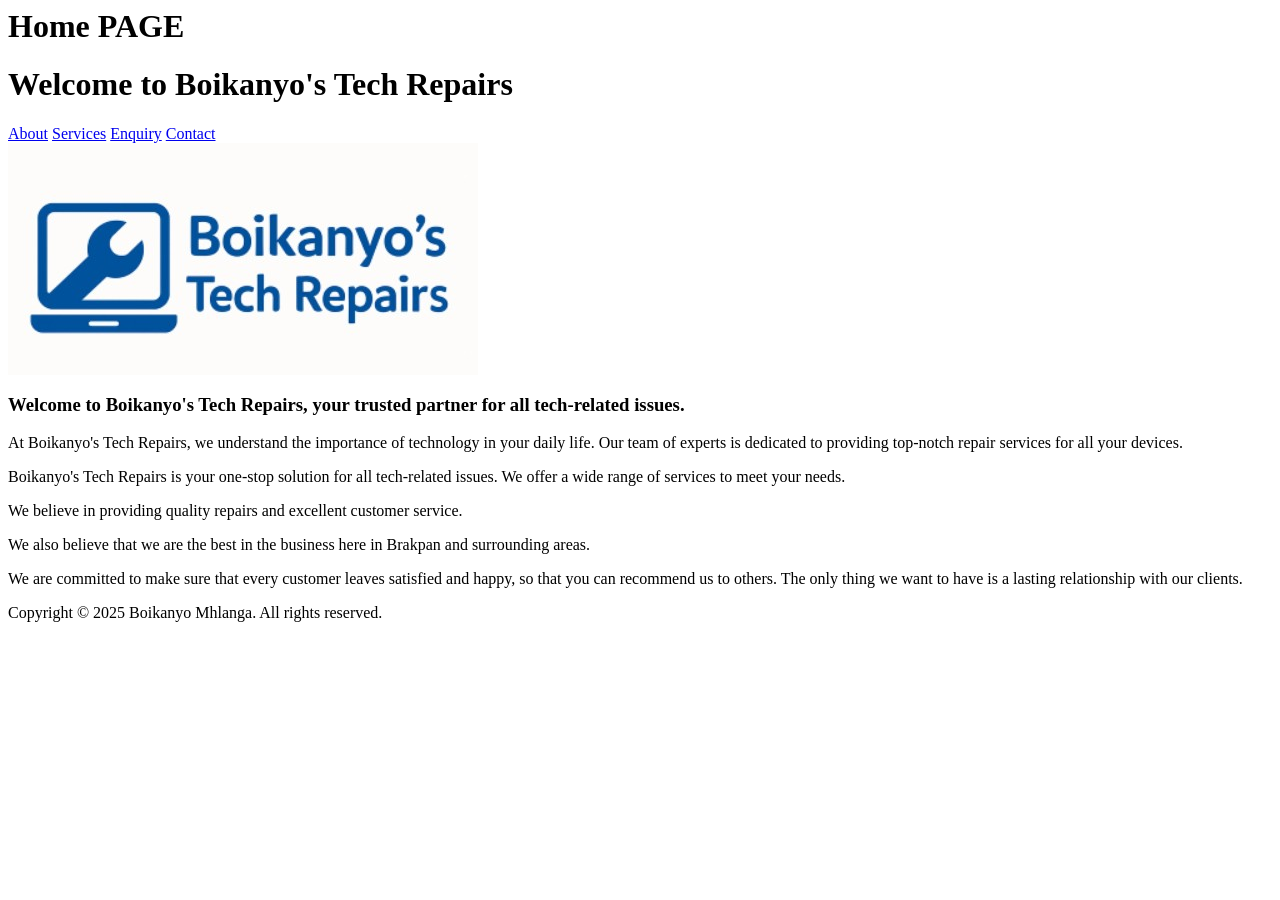
<file: Website/index.html>
<html>
    <head>
    <title>Home</title>
    </head>

    <body>
    <h1>Home PAGE</h1>
    <h1>Welcome to Boikanyo's Tech Repairs</h1>
    <div>
    <nav>
      <a href="about.html">About</a>
      <a href="services.html">Services</a>
      <a href="enquiry.html">Enquiry</a>
      <a href="contact.html">Contact</a>
    </nav>
    </div>

    <section>
    <img src="images/logo.jpg" alt="Boikanyo's Tech Repairs Logo">
    <h3>Welcome to Boikanyo's Tech Repairs, your trusted partner for all tech-related issues.</h3>
    <p>At Boikanyo's Tech Repairs, we understand the importance of technology in your daily life. Our team of experts is dedicated to providing top-notch repair services for all your devices.</p>
    <p>Boikanyo's Tech Repairs is your one-stop solution for all tech-related issues. We offer a wide range of services to meet your needs.</p>
    <p>We believe in providing quality repairs and excellent customer service.</p>
    <p>We also believe that we are the best in the business here in Brakpan and surrounding areas.</p>
    <p>We are committed to make sure that every customer leaves satisfied and happy, so that you can recommend us to others. The only thing we want to have is a lasting relationship with our clients.</p>
    </section>


    <footer>
      <p>Copyright © 2025 Boikanyo Mhlanga. All rights reserved.</p>
    </footer> 
    </body>
</html>
</file>
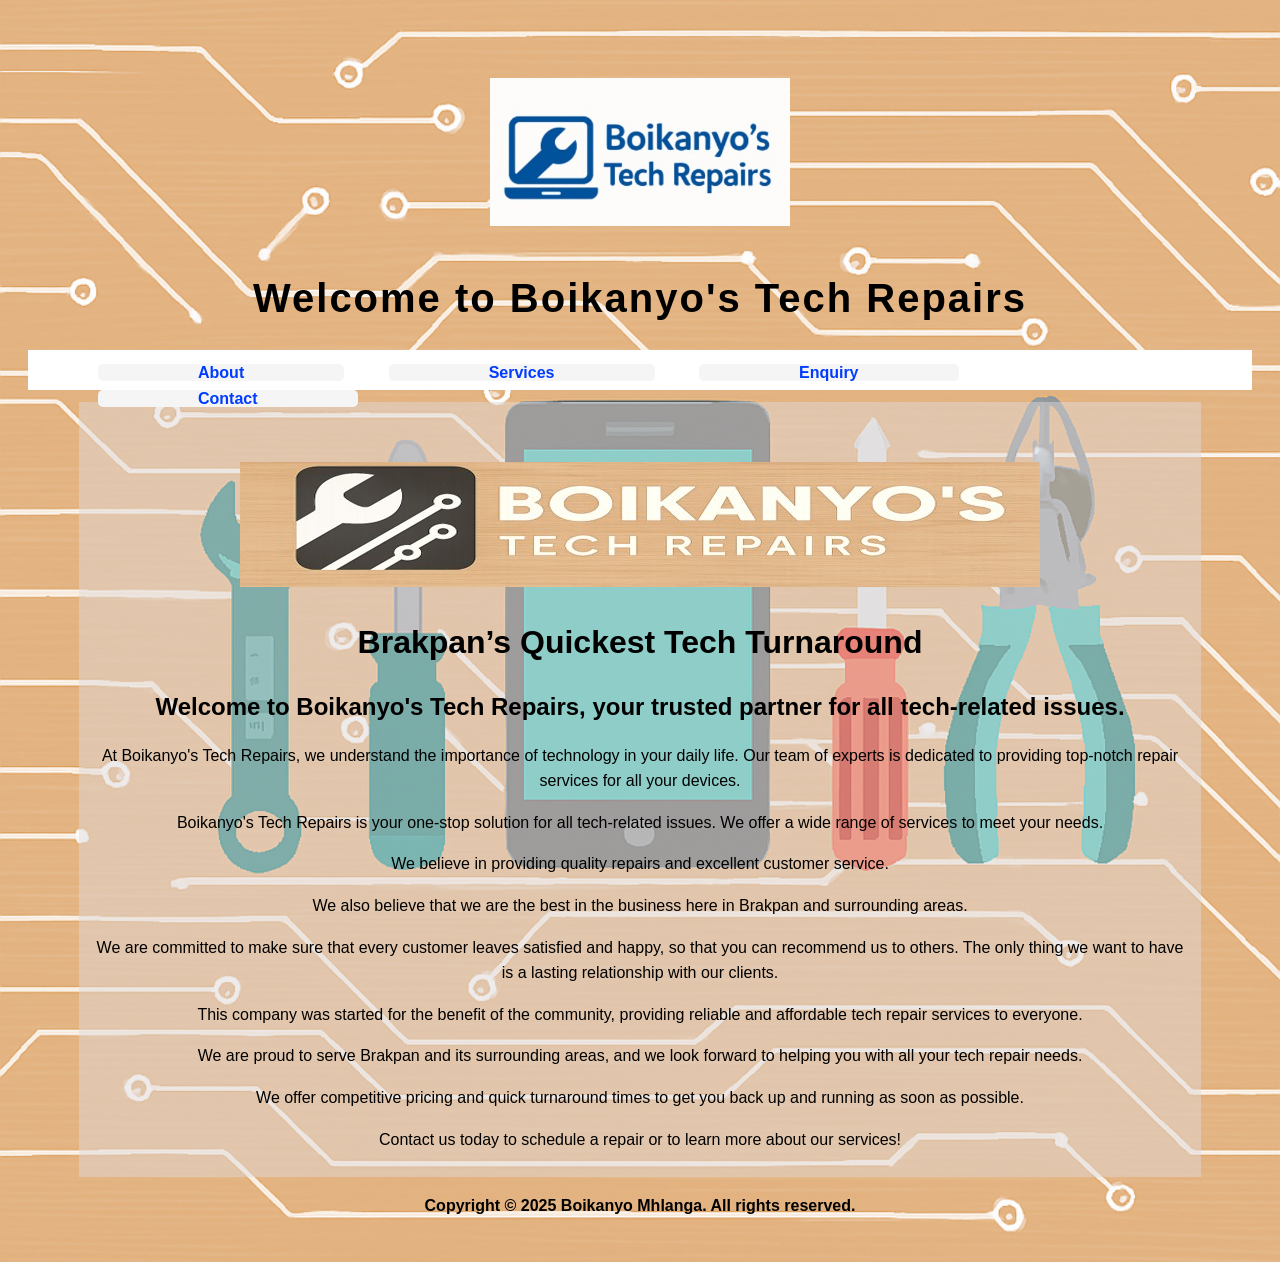
<file: Website/ST10465587 POE Website/index.html>
<!DOCTYPE html>
<html>
    <head>
    <title>Home</title>
    <meta name="viewport" content="width=device-width, initial-scale=1">
    </head>
    <link rel="stylesheet" href="stylesheet.css">

    <img src="images/logo.jpg" width="300" height="300">
    <body>
    <h1>Welcome to Boikanyo's Tech Repairs</h1>
    <div id="tabs-top">
    <nav>
      <a href="about.html">About</a>
      <a href="services.html">Services</a>
      <a href="enquiry.html">Enquiry</a>
      <a href="contact.html">Contact</a>
    </nav>
    </div>

    <div id="info-box-full">
      <img src="images/logo 1.jpg" alt="Tech Repair">
      <h2>Brakpan’s Quickest Tech Turnaround</h2>
      <h3>Welcome to Boikanyo's Tech Repairs, your trusted partner for all tech-related issues.</h3>
      <p>At Boikanyo's Tech Repairs, we understand the importance of technology in your daily life. Our team of experts is dedicated to providing top-notch repair services for all your devices.</p>
      <p>Boikanyo's Tech Repairs is your one-stop solution for all tech-related issues. We offer a wide range of services to meet your needs.</p>
    <p>We believe in providing quality repairs and excellent customer service.</p>
    <p>We also believe that we are the best in the business here in Brakpan and surrounding areas.</p>
    <p>We are committed to make sure that every customer leaves satisfied and happy, so that you can recommend us to others. The only thing we want to have is a lasting relationship with our clients.</p>
    <p>This company was started for the benefit of the community, providing reliable and affordable tech repair services to everyone.</p>
    <p>We are proud to serve Brakpan and its surrounding areas, and we look forward to helping you with all your tech repair needs.</p>
    <p>We offer competitive pricing and quick turnaround times to get you back up and running as soon as possible.</p>
    <p>Contact us today to schedule a repair or to learn more about our services!</p>
    </section>
    </div>


    <footer>
      <b><p>Copyright © 2025 Boikanyo Mhlanga. All rights reserved.</p></b>
    </footer> 
    </body>
</html>
</file>
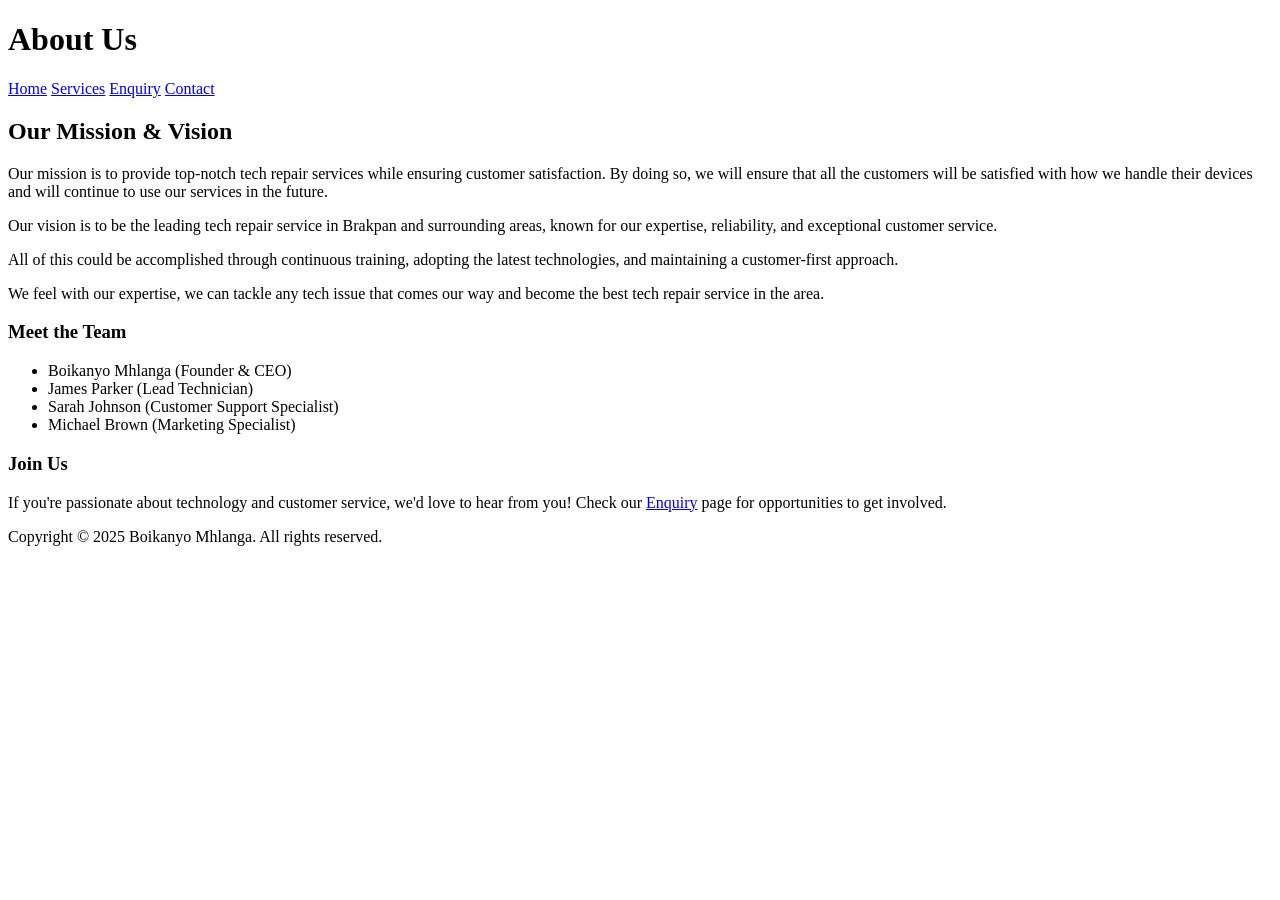
<file: Website/about.html>
<!DOCTYPE html>
<html>
<head>
  <title>About Us</title>
</head>

    <body>
     <h1>About Us</h1>
    <div>
    <nav>
      <a href="index.html">Home</a>
      <a href="services.html">Services</a>
      <a href="enquiry.html">Enquiry</a>
      <a href="contact.html">Contact</a>
    </nav>
    </div>
  
  <h2>Our Mission & Vision</h2>
  <p>Our mission is to provide top-notch tech repair services while ensuring customer satisfaction. By doing so, we will ensure that all the customers will be satisfied with how we handle their devices and will continue to use our services in the future.</p>
  <p>Our vision is to be the leading tech repair service in Brakpan and surrounding areas, known for our expertise, reliability, and exceptional customer service.</p>
  <p>All of this could be accomplished through continuous training, adopting the latest technologies, and maintaining a customer-first approach.</p>
  <p>We feel with our expertise, we can tackle any tech issue that comes our way and become the best tech repair service in the area.</p>

  <h3>Meet the Team</h3>
  <ul>
    <li>Boikanyo Mhlanga (Founder & CEO)</li>
    <li> James Parker (Lead Technician)</li>
    <li> Sarah Johnson (Customer Support Specialist)</li>
    <li> Michael Brown (Marketing Specialist)</li>
  </ul>

  <h3>Join Us</h3>
  <p>If you're passionate about technology and customer service, we'd love to hear from you! Check our <a href="enquiry.html">Enquiry</a> page for opportunities to get involved.</p>
  <footer>
    <p>Copyright © 2025 Boikanyo Mhlanga. All rights reserved.</p>
  </footer>
  </body>
</html>
</file>
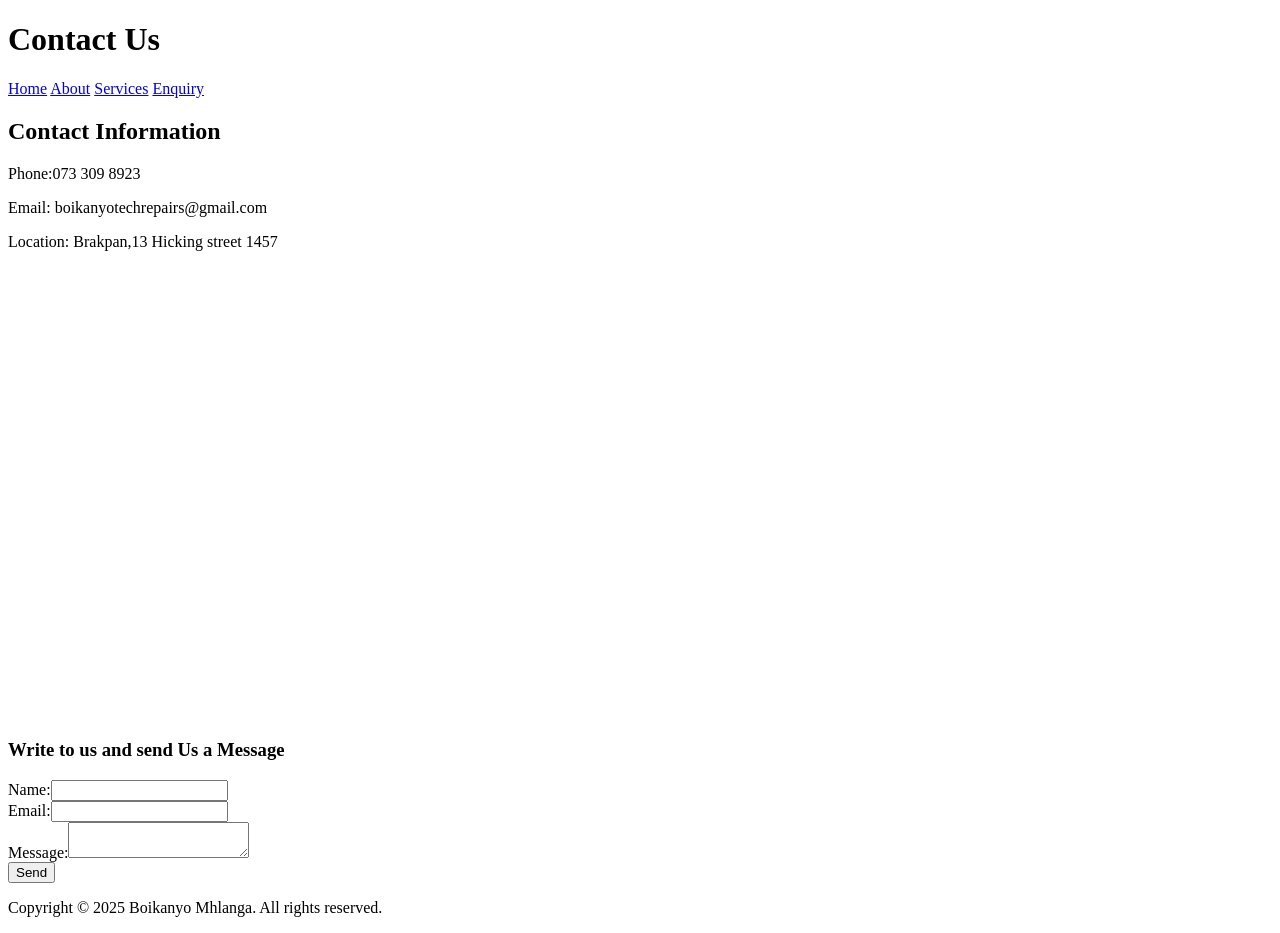
<file: Website/contact.html>
<!DOCTYPE html>
<html>
<head>
  <title>Contact Us</title>
</head>


<body>
  <h1>Contact Us</h1>
  <div>
  <nav>
     <a href="index.html">Home</a>
    <a href="about.html">About</a>
    <a href="services.html">Services</a>
    <a href="enquiry.html">Enquiry</a>
    
  </nav>
  </div>

  <h2>Contact Information</h2>
  <p>Phone:073 309 8923</p>
  <p>Email: boikanyotechrepairs@gmail.com</p>
  <p>Location: Brakpan,13 Hicking street 1457</p>
  <iframe src="https://www.google.com/maps/embed?pb=!1m18!1m12!1m3!1d3577.733297252032!2d28.32129437543888!3d-26.270317977035777!2m3!1f0!2f0!3f0!3m2!1i1024!2i768!4f13.1!3m3!1m2!1s0x1e95225fc1fe34cf%3A0x35198cd4856b47be!2s13%20Viking%20Rd%2C%20Dalpark%2C%20Brakpan%2C%201543!5e0!3m2!1sen!2sza!4v1756227079977!5m2!1sen!2sza" width="1000" height="450" style="border:0;" allowfullscreen="" loading="lazy" referrerpolicy="no-referrer-when-downgrade"></iframe>

  <h3>Write to us and send Us a Message</h3>
  <form>
    <label>Name:</label><input type="text" name="name"><br>
    <label>Email:</label><input type="email" name="email"><br>
    <label>Message:</label><textarea name="message"></textarea><br>
    <input type="submit" value="Send">
  </form>
  <footer>
    <p>Copyright © 2025 Boikanyo Mhlanga. All rights reserved.</p>
  </footer>
</body>
</html>
</file>
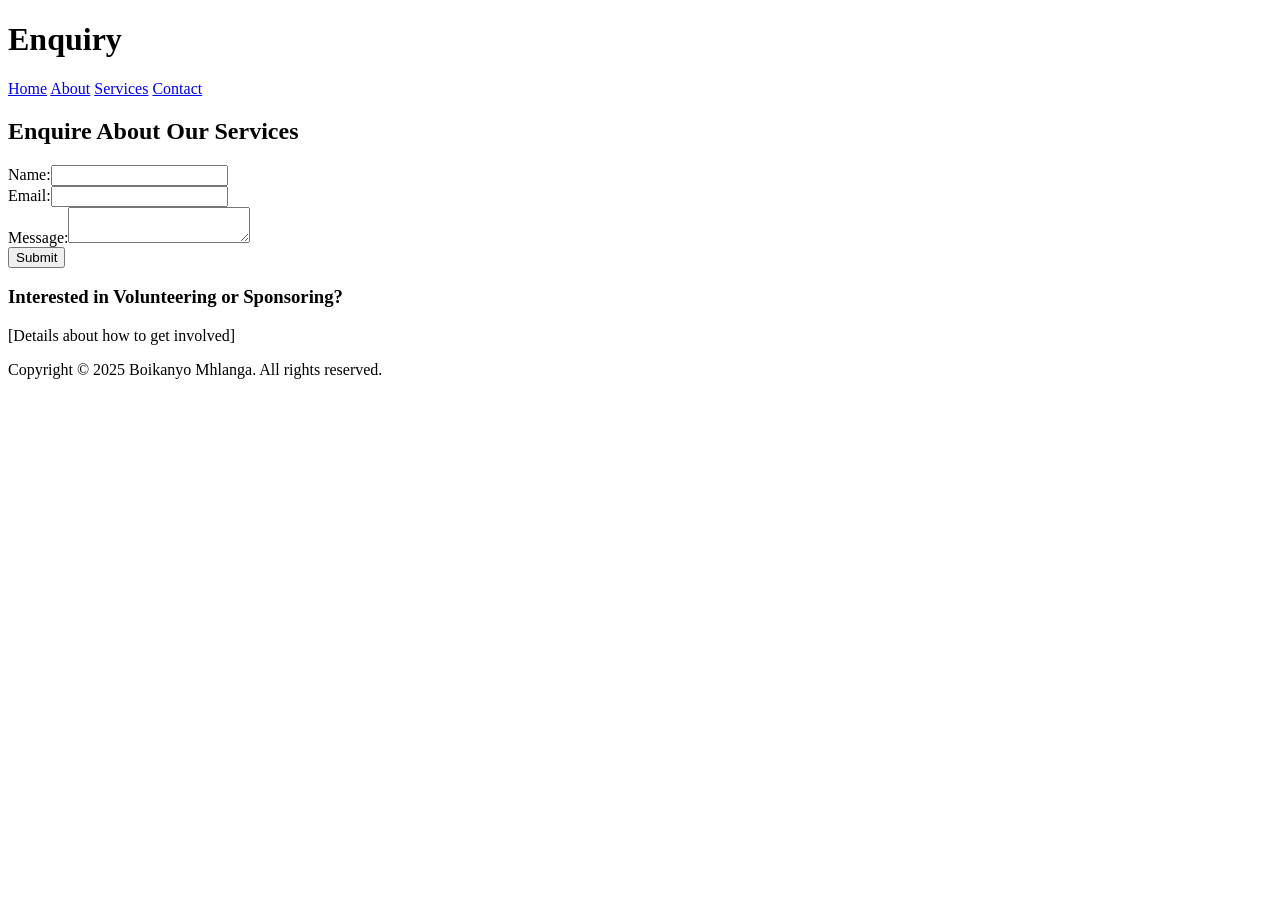
<file: Website/enquiry.html>
<!DOCTYPE html>
<html>
<head>
  <title>Enquiry | Boikanyo's Tech Repairs</title>
</head>

<body>
  <h1>Enquiry</h1>
  <div>
  <nav>
     <a href="index.html">Home</a>
    <a href="about.html">About</a>
    <a href="services.html">Services</a>
    <a href="contact.html">Contact</a>
  </nav>
  </div>

  <h2>Enquire About Our Services</h2>
  <form>
    <label>Name:</label><input type="text" name="name"><br>
    <label>Email:</label><input type="email" name="email"><br>
    <label>Message:</label><textarea name="message"></textarea><br>
    <input type="submit" value="Submit">
  </form>

  <h3>Interested in Volunteering or Sponsoring?</h3>
  <p>[Details about how to get involved]</p>
  <footer>
    <p>Copyright © 2025 Boikanyo Mhlanga. All rights reserved.</p>
  </footer>
</body>
</html>
</file>
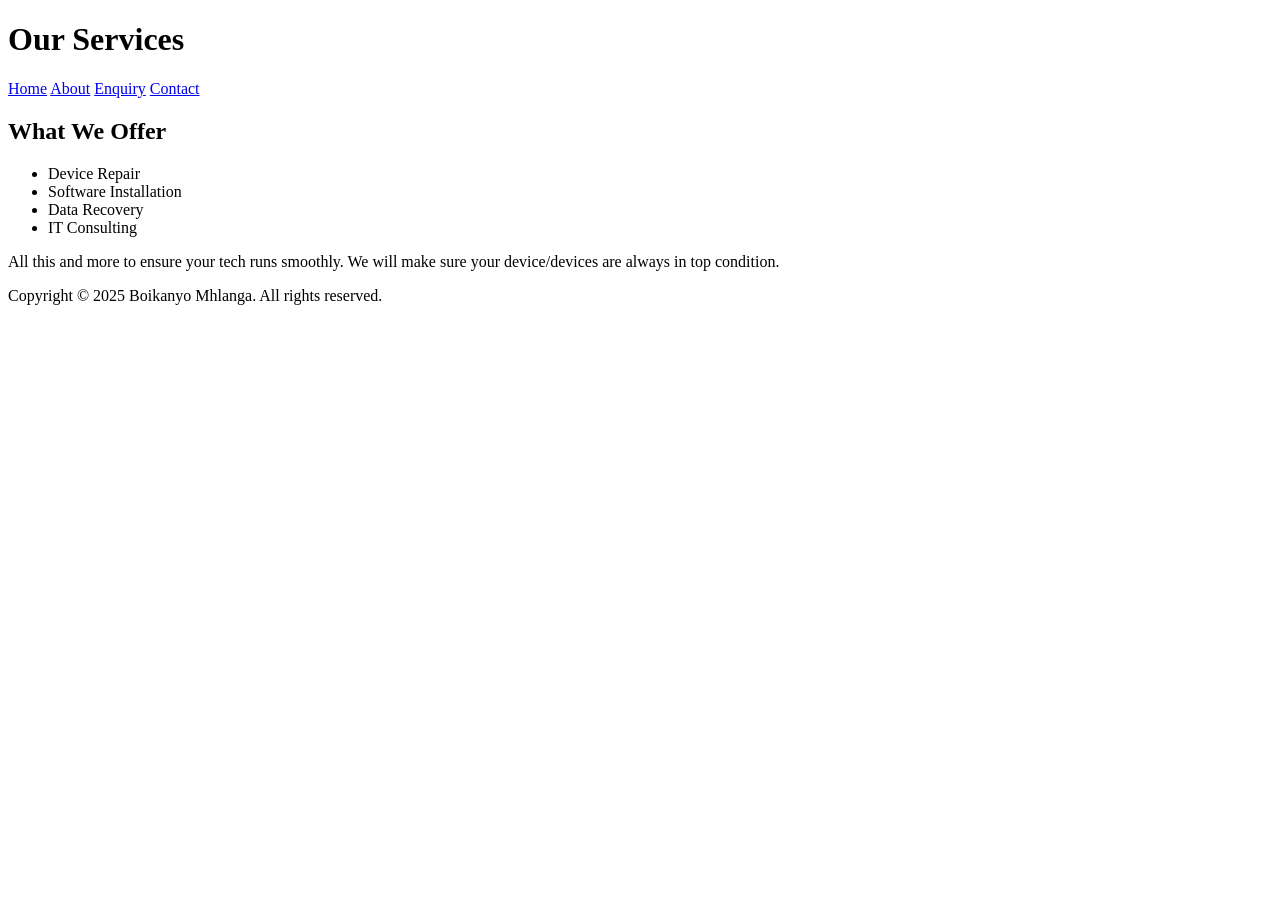
<file: Website/services.html>
<!DOCTYPE html>
<html>
<head>
  <title>Services | Boikanyo's Tech Repairs</title>
</head>

  <body>
  <h1>Our Services</h1>
  <div>
  <nav>
     <a href="index.html">Home</a>
    <a href="about.html">About</a>
    <a href="enquiry.html">Enquiry</a>
    <a href="contact.html">Contact</a>
  </nav>
  </div>

  <h2>What We Offer</h2>
  <ul>
    <li>Device Repair</li>
    <li>Software Installation</li>
    <li>Data Recovery</li>
    <li>IT Consulting</li>
  </ul>
  <p>All this and more to ensure your tech runs smoothly. We will make sure your device/devices are always in top condition.</p>
  <footer>
    <p>Copyright © 2025 Boikanyo Mhlanga. All rights reserved.</p>
  </footer>
  </body>
</html>
</file>
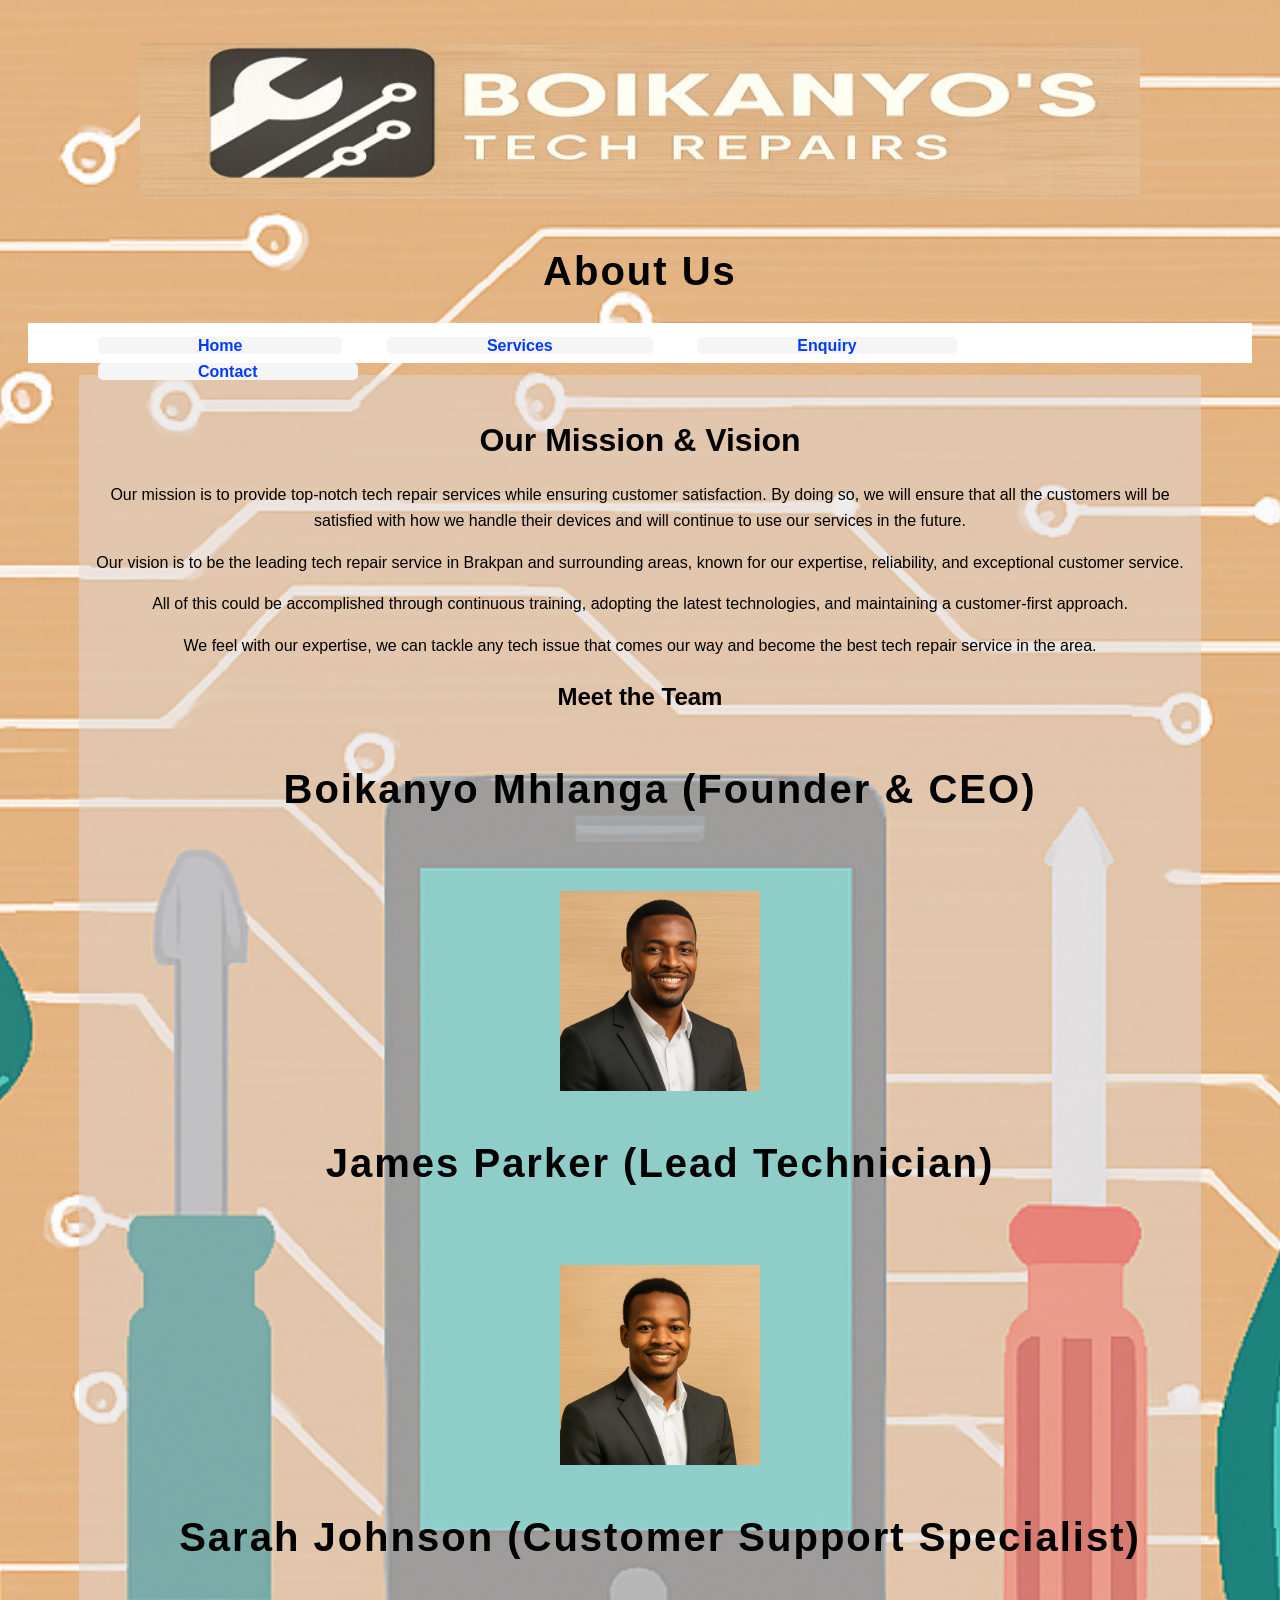
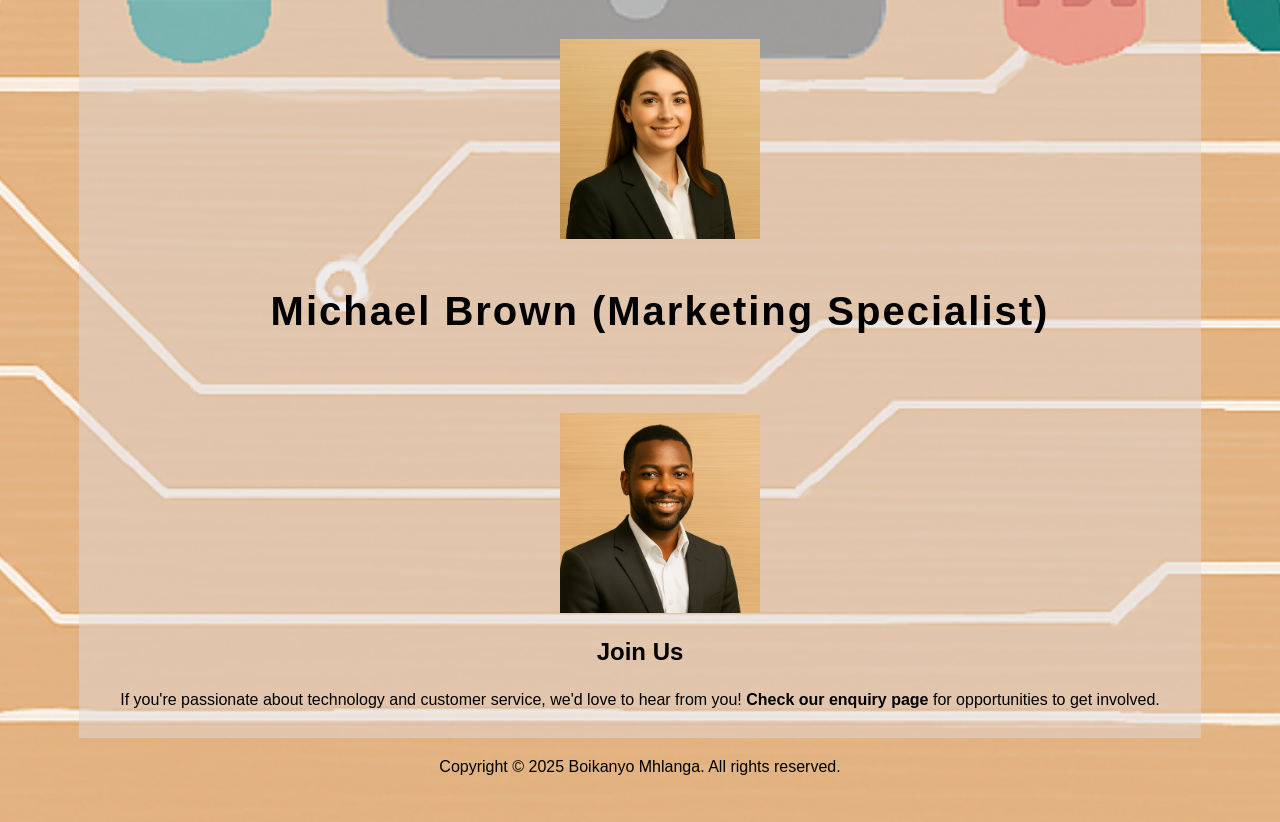
<file: Website/ST10465587 POE Website/about.html>
<!DOCTYPE html>
<html>
<head>
  <title>About Us</title>
  <head>
  <title>About Us</title>
  <meta name="viewport" content="width=device-width, initial-scale=1">
</head>
<link rel="stylesheet" href="stylesheet.css">

    <body>
    <div id="header">
    <img src="images/logo 1.jpg" width="1000" height="1000">
    </div>

    <h1>About Us</h1>
    <div id="tabs-top">
    <nav>
      <a href="index.html">Home</a>
      <a href="services.html">Services</a>
      <a href="enquiry.html">Enquiry</a>
      <a href="contact.html">Contact</a>
    </nav>
    </div>
    <div id="info-box-full">
  <h2>Our Mission & Vision</h2>
  <p>Our mission is to provide top-notch tech repair services while ensuring customer satisfaction. By doing so, we will ensure that all the customers will be satisfied with how we handle their devices and will continue to use our services in the future.</p>
  <p>Our vision is to be the leading tech repair service in Brakpan and surrounding areas, known for our expertise, reliability, and exceptional customer service.</p>
  <p>All of this could be accomplished through continuous training, adopting the latest technologies, and maintaining a customer-first approach.</p>
  <p>We feel with our expertise, we can tackle any tech issue that comes our way and become the best tech repair service in the area.</p>

  <h3>Meet the Team</h3>
  <ul>
    <div>
    <h1>Boikanyo Mhlanga (Founder & CEO)</h1>
    <img src="images/boikanyo.png" width="200" height="200">
    </div>
    <div>
    <h1>James Parker (Lead Technician)</h1>
    <img src="images/james.png" width="200" height="200">
    </div>
    <div>
    <h1>Sarah Johnson (Customer Support Specialist)</h1>
    <img src="images/sarah.png" width="200" height="200">
    </div>
    <div>
    <h1>Michael Brown (Marketing Specialist)</h1>
    <img src="images/michael.png" width="200" height="200">
    </div>
  </ul>

  <h3>Join Us</h3>
  <p>If you're passionate about technology and customer service, we'd love to hear from you! <b>Check our enquiry page</b> for opportunities to get involved.</p>
  </div>
  <footer>
    <p>Copyright © 2025 Boikanyo Mhlanga. All rights reserved.</p>
  </footer>
  </body>
</html>
</file>
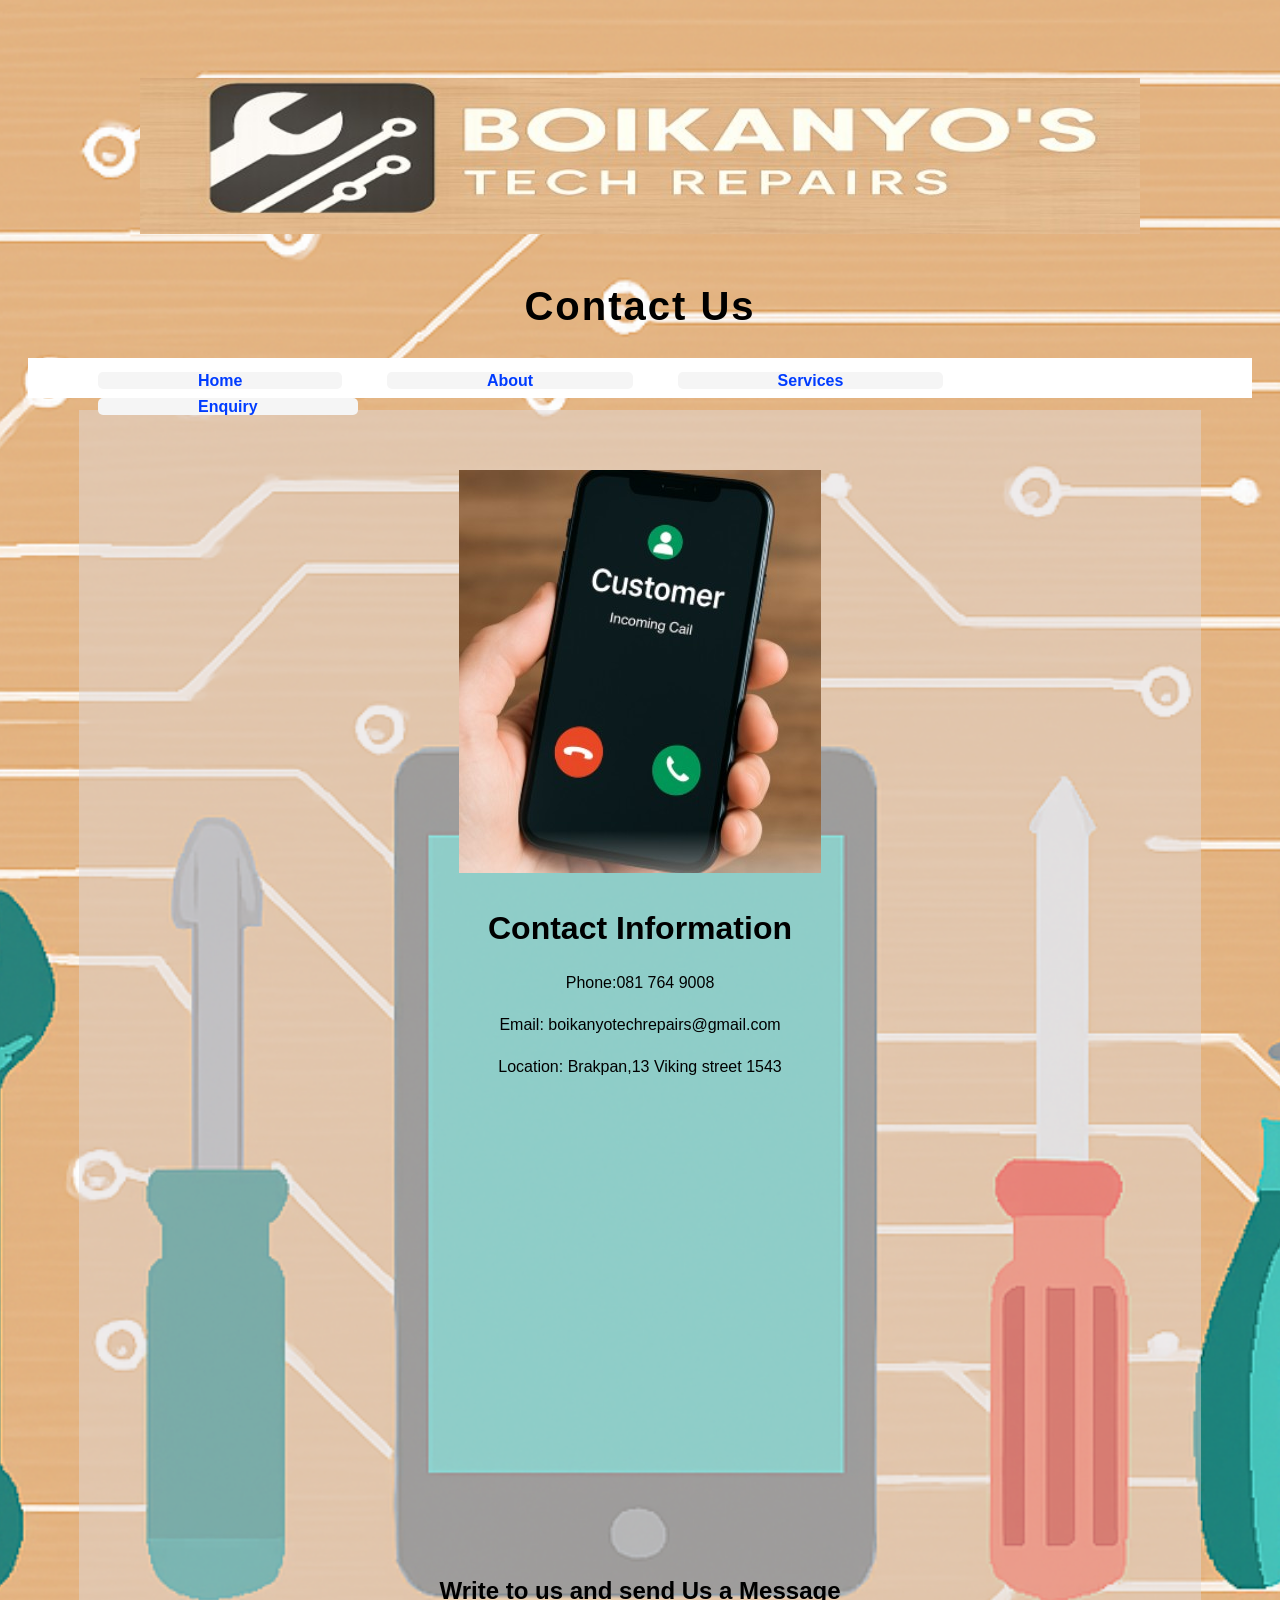
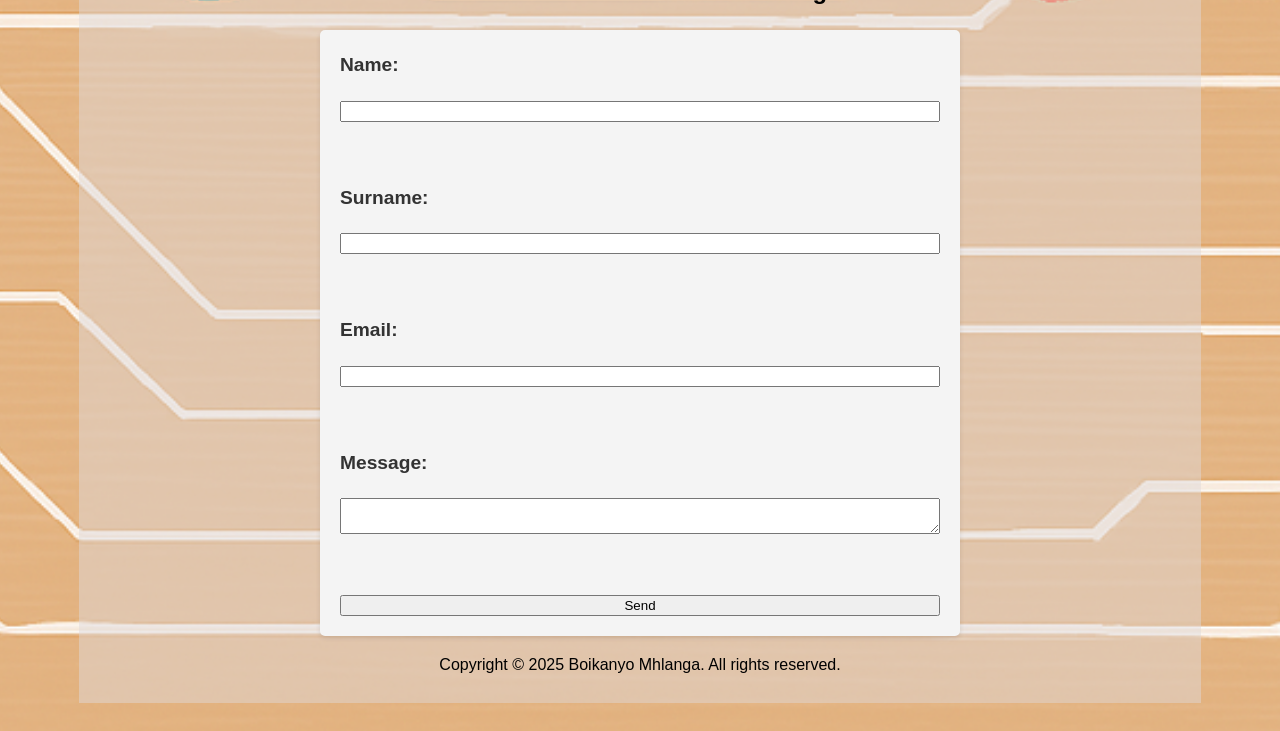
<file: Website/ST10465587 POE Website/contact.html>
<!DOCTYPE html>
<html lang="en">
<head>
  <title>Contact Us</title>
  <link rel="stylesheet" href="stylesheet.css">
  <meta name="viewport" content="width=device-width, initial-scale=1">
</head>

<img src="images/logo 1.jpg" width="1000" height="300">
<body>
  <h1>Contact Us</h1>
  <div id ="tabs-top">
  <nav>
     <a href="index.html">Home</a>
    <a href="about.html">About</a>
    <a href="services.html">Services</a>
    <a href="enquiry.html">Enquiry</a>
    
  </nav>
  </div>

  <div id="info-box-full">
  <img src="images/customer.jpg" alt="Customer Service Representative">
  <h2>Contact Information</h2>
  <p>Phone:081 764 9008</p>
  <p>Email: boikanyotechrepairs@gmail.com</p>
  <p>Location: Brakpan,13 Viking street 1543</p>
  <iframe src="https://www.google.com/maps/embed?pb=!1m18!1m12!1m3!1d3577.733297252032!2d28.32129437543888!3d-26.270317977035777!2m3!1f0!2f0!3f0!3m2!1i1024!2i768!4f13.1!3m3!1m2!1s0x1e95225fc1fe34cf%3A0x35198cd4856b47be!2s13%20Viking%20Rd%2C%20Dalpark%2C%20Brakpan%2C%201543!5e0!3m2!1sen!2sza!4v1756227079977!5m2!1sen!2sza" width="1000" height="450" style="border:0;" allowfullscreen="" loading="lazy" referrerpolicy="no-referrer-when-downgrade"></iframe>

  <h3>Write to us and send Us a Message</h3>
  <form>
    <label for="name">Name:</label><input type="text" id="name" name="name"><br>
    <label for="surname">Surname:</label>
    <input type="text" id="name" name="name"><br>
    <label for="email">Email:</label>
    <input type="email" id="email" name="email"><br>
    <label for="message">Message:</label>
    <textarea id="message" name="message"></textarea><br>
    <input type="submit" value="Send">
  </form>
    <p>Copyright © 2025 Boikanyo Mhlanga. All rights reserved.</p>
  </footer>
</body>
</html>
</file>
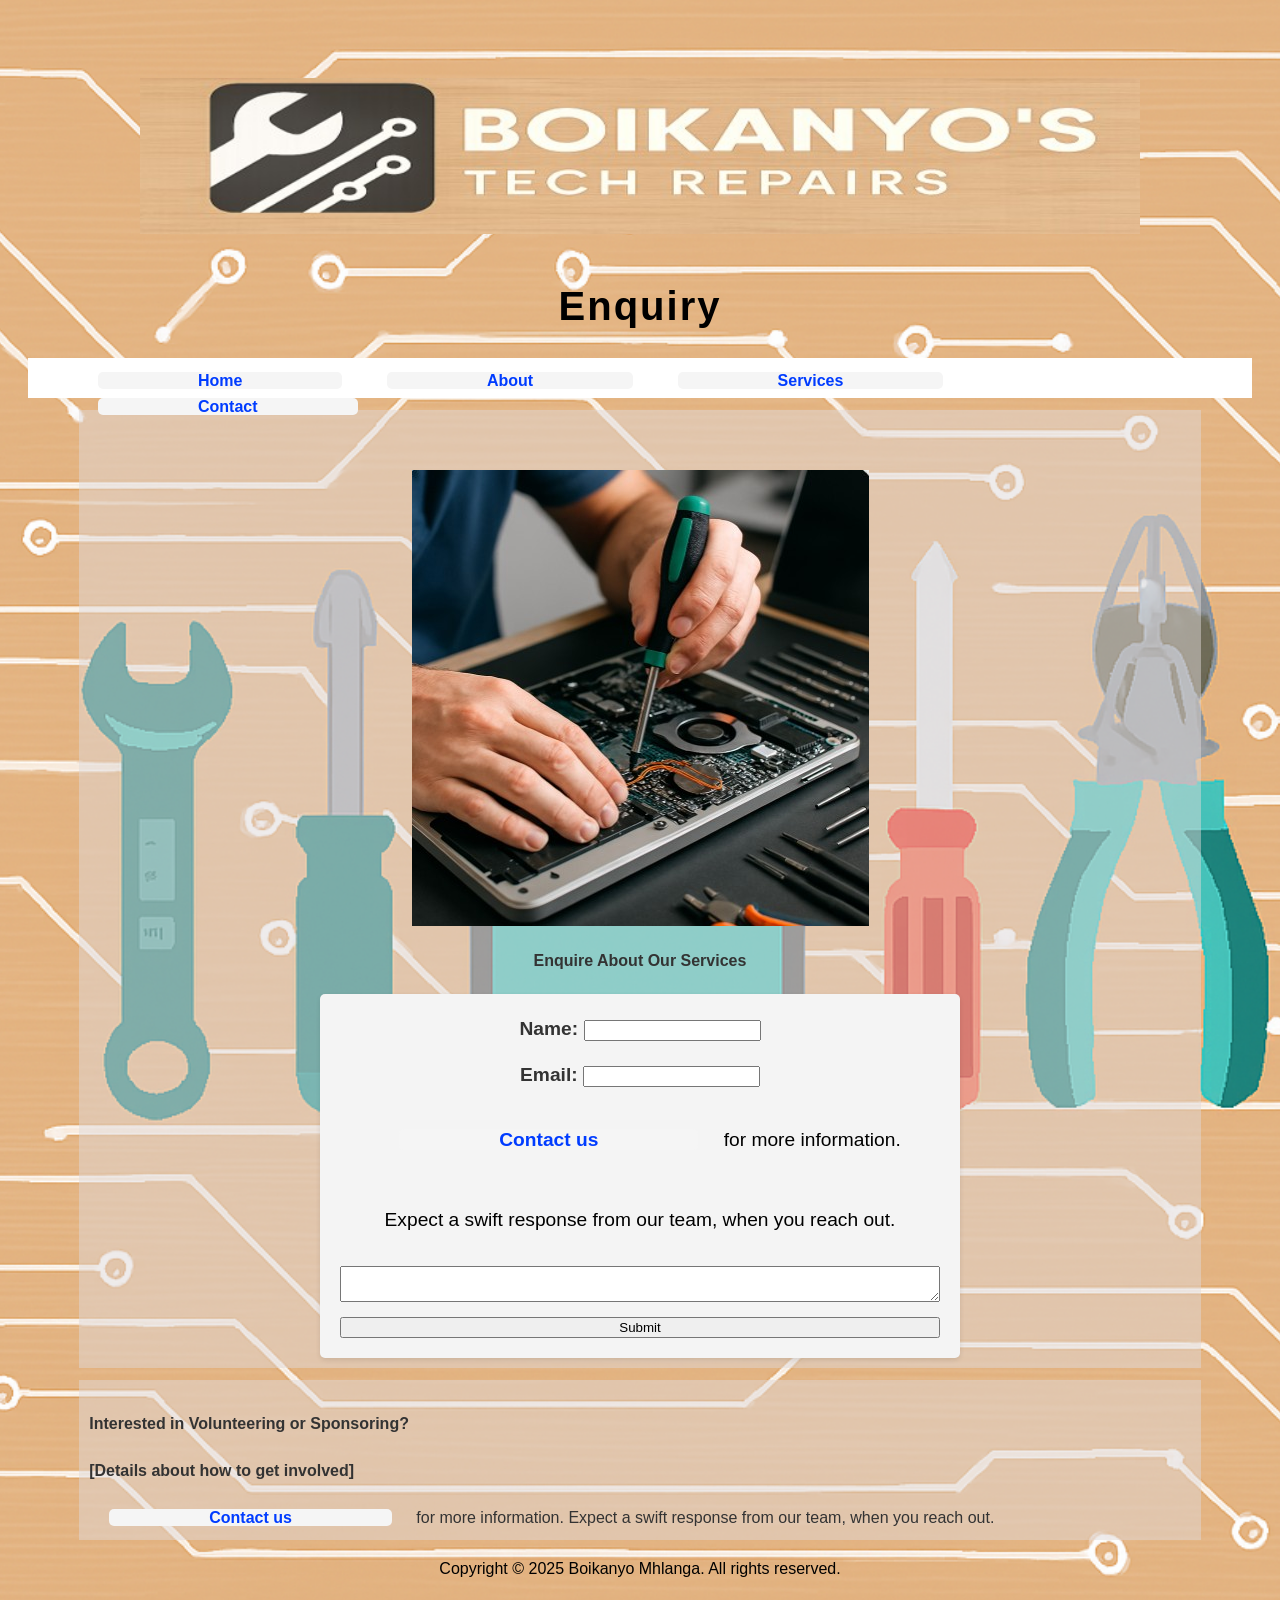
<file: Website/ST10465587 POE Website/enquiry.html>
<!DOCTYPE html>
<html>
<head>
  <title>Enquiry | Boikanyo's Tech Repairs</title>
  <meta name="viewport" content="width=device-width, initial-scale=1">
</head>
<link rel="stylesheet" href="stylesheet.css">

<img src="images/logo 1.jpg" width="1000" height="300">
<body>
  <h1>Enquiry</h1>
  <div id="tabs-top">
  <nav>
     <a href="index.html">Home</a>
    <a href="about.html">About</a>
    <a href="services.html">Services</a>
    <a href="contact.html">Contact</a>
  </nav>
  </div>

  <div id="info-box-full">
  <img src="images/fix.jpg" alt="Technician repairing a device">
  <h4 style="text-align: center;">Enquire About Our Services</h4>
  <form>
    <div>
      <label for="name">Name:</label>
      <input type="text" id="name" name="name">
    </div>
    <div>
      <label for="email">Email:</label>
      <input type="email" id="email" name="email">
    </div>
  <p><a href="contact.html">Contact us</a> for more information.</p>
  <p>Expect a swift response from our team, when you reach out.</p>
      <textarea id="message" name="message"></textarea><input type="submit" value="Submit">
    </div>
  </form>

  <div id="info-box-full">
  <h4>Interested in Volunteering or Sponsoring?</h4>
  <h4>[Details about how to get involved]</h4>
  <p1><a href="contact.html">Contact us</a> for more information.</p1>
  <p1>Expect a swift response from our team, when you reach out.</p1>
  <footer>
  </div>
    <p>Copyright © 2025 Boikanyo Mhlanga. All rights reserved.</p>
  </footer>
</body>
</html>
</file>
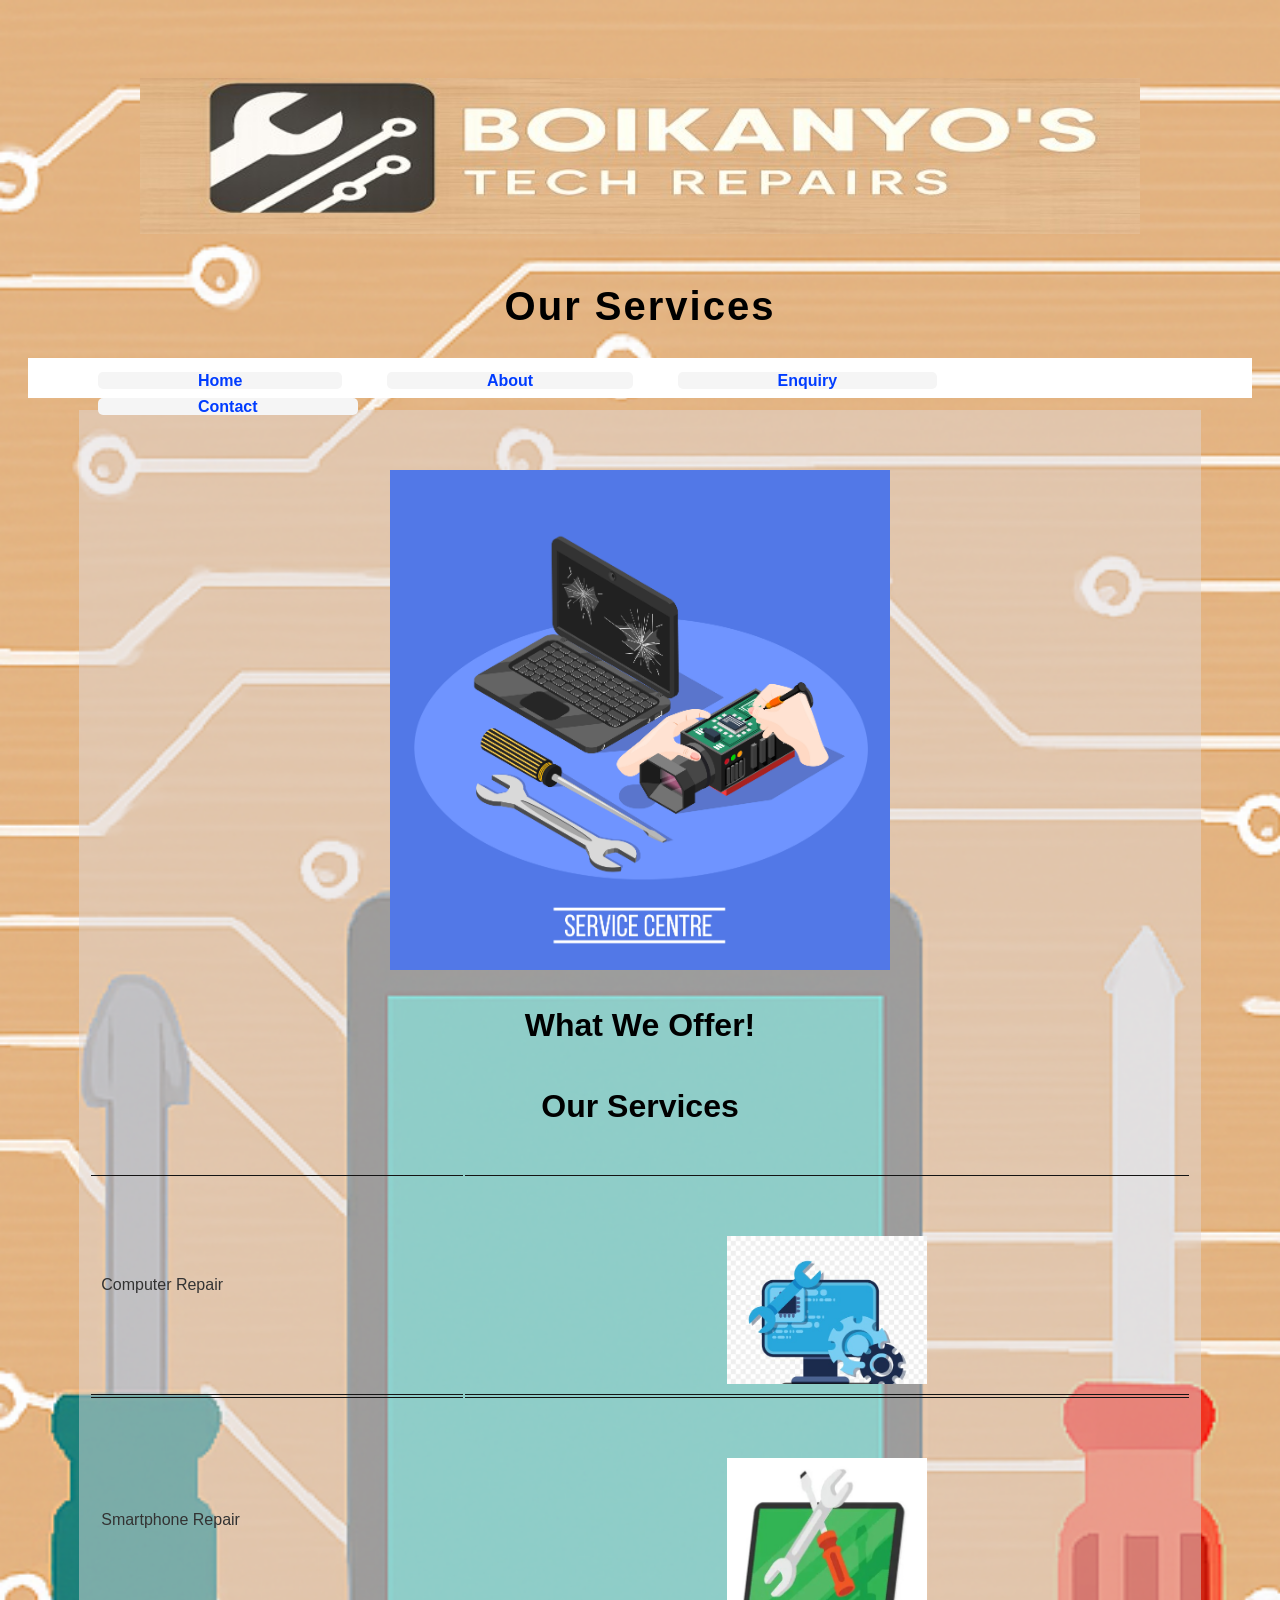
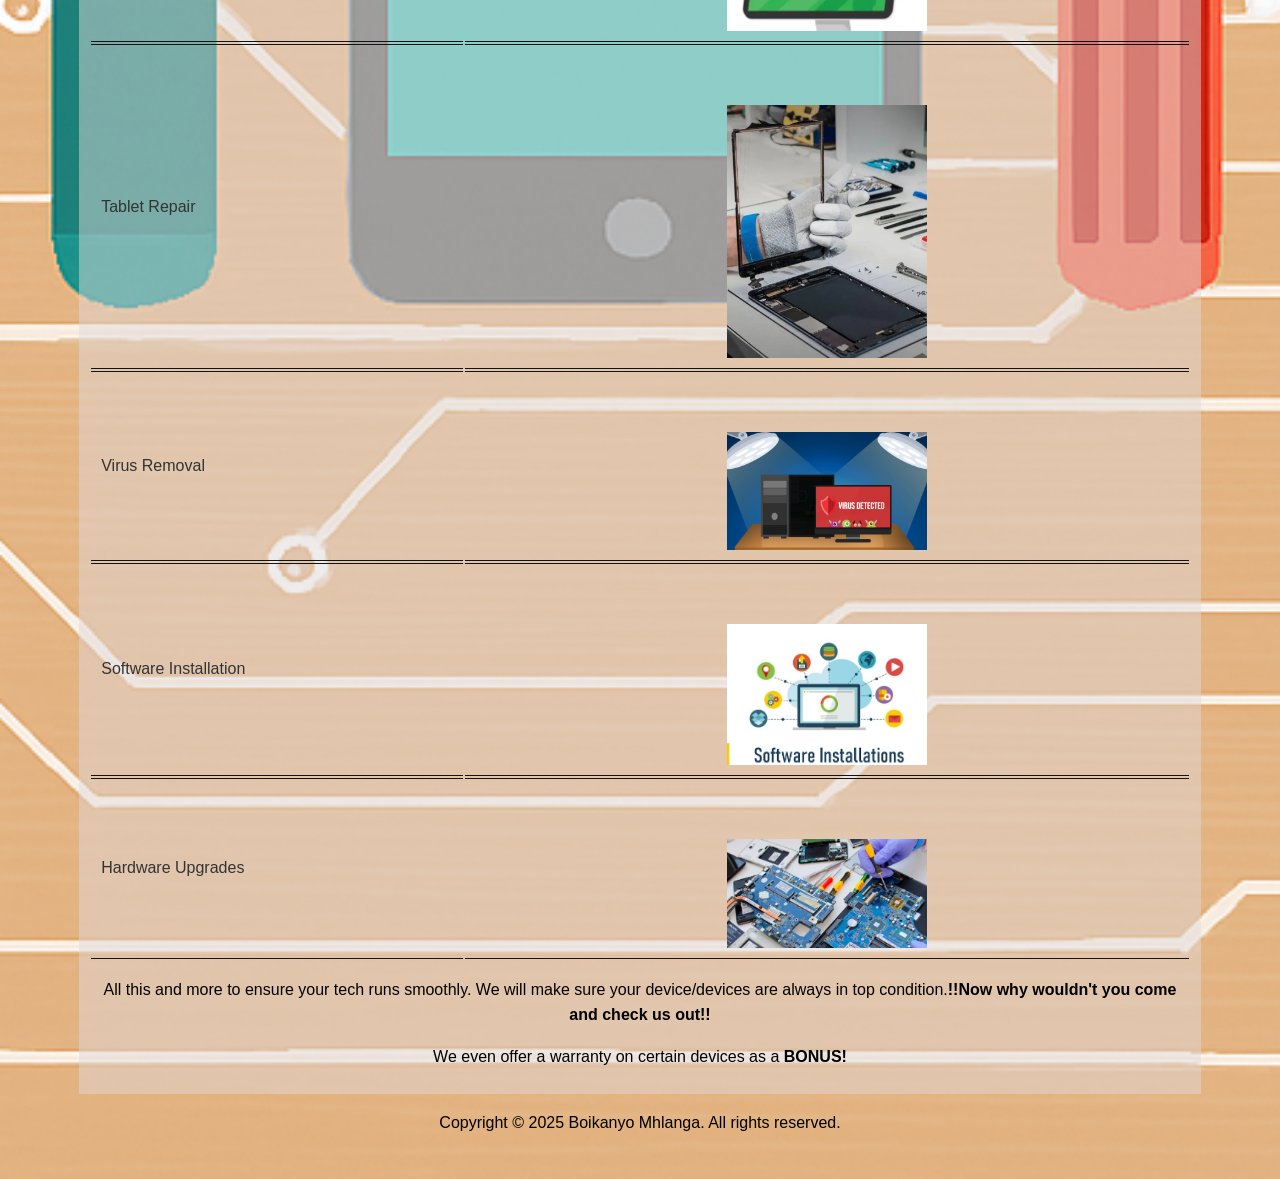
<file: Website/ST10465587 POE Website/services.html>
<!DOCTYPE html>
<html>
<head>
  <title>Services | Boikanyo's Tech Repairs</title>
  <meta charset="UTF-8" />
  <meta name="viewport" content="width=device-width, initial-scale=1.0" />
  <link rel="stylesheet" href="stylesheet.css">
</head>

  <body>
  <img src="images/logo 1.jpg" width="1000" height="300">
  <h1>Our Services</h1>
  <div id="tabs-top">
  <nav>
     <a href="index.html">Home</a>
    <a href="about.html">About</a>
    <a href="enquiry.html">Enquiry</a>
    <a href="contact.html">Contact</a>
  </nav>
  </div>

  <div id="info-box-full">
  <img src="images/service.jpg" width="500" height="500">
  <h2>What We Offer!</h2>
   <section>
      <h2>Our Services</h2>
      <table>
        <tr>
          <b><h1><td>Computer Repair</td></h1></b>
          <td><img src="images/1.jpg" width="200" height="200"></td>
        </tr>
        </tr>
        <tr>
          <b><h1><td>Smartphone Repair</td></h1></b> 
          <td><img src="images/2.jpg" width="200" height="200"></td>
        </tr>
        <tr>
          <b><h1><td>Tablet Repair</td></h1></b>
          <td><img src="images/tablet.jpg" width="200" height="100"></td>
        </tr>
        <tr>
          <b><h1><td>Virus Removal</td></h1></b>
          <td><img src="images/virus.jpg" width="200" height="200"></td>
        </tr>
        <tr>
          <b><h1><td>Software Installation</td></h1></b>
          <td><img src="images/software.jpg" width="200" height="200"></td>
        </tr>
        <tr>
          <b><h1><td>Hardware Upgrades</td></h1></b>
          <td><img src="images/hardware.jpg" width="200" height="200"></td>
        </tr>
      </table>
    </section>
  <p>All this and more to ensure your tech runs smoothly. We will make sure your device/devices are always in top condition.<b>!!Now why wouldn't you come and check us out!!</b></p>
  <p>We even offer a warranty on certain devices as a <b>BONUS!</b></p>
  </div>
  <footer>
    <p>Copyright © 2025 Boikanyo Mhlanga. All rights reserved.</p>
  </footer>
  </body>
</html>
</file>
<file: Website/ST10465587 POE Website/stylesheet.css>
h1 {
    font-size: 2.5em;
    font-weight: bold;
    color: #000000;
    text-align: center;
    margin-top: 40px;
    margin-bottom: 20px;
    letter-spacing: 2px;
}

h2 {
    font-size: 2em;
    color: #000000;
    margin-top: 30px;
    margin-bottom: 15px;
    text-align: center;
}
h3 {
    font-size: 1.5em;
    color: #000000;
    margin-top: 20px;
    margin-bottom: 10px;
    text-align: center;
}
p {
    font-size: 1em;
    color: #000000;
    margin-bottom: 15px;
    text-align: center;
}
body {
    background-color: #060afd;
    font-family: Arial, sans-serif;
    font-size: 16px;
    line-height: 1.6;
    color: #333333;
    padding: 20px;
}
/* This is the background picture */
body {
    background-image: url('images/background\ .png');
    background-size: cover;
    background-repeat: no-repeat;
    background-position: center;
}
a {
    text-decoration: none;
    background-color: whitesmoke;
    color: #003cff;
    font-weight: bold;
    text-align: right;
    padding: 0px 100px;
    margin: 20px;
    border-radius: 5px;
    transition: background-color 0.3s, color 0.3s;
}
a:hover {
    background-color: #003cff;
    color: #ffffff;
}
img {
    display: block;
    margin: 0 auto;
    max-width: 100%;
    height: auto;
    padding: 50px;
    padding-bottom: 0px;
}
#tabs-top{
top: 20px;
left: 0;
z-index: 500;
width: 100%;
height: 40px;
background-color: rgb(255, 255, 255);
padding-left: 50px;
padding-right: 50px;
box-sizing: border-box;
display: flex;
padding-top: 10px;
padding-bottom: 10px;
justify-content: space-between;
}
#info-box-full{
    background: rgba(223, 216, 216, 0.486);
    width: 90%;
    display: block;
    margin: auto;
    margin-top: 12px;
    padding: 10px;
}
#header img{
    display: block;
    margin: auto;
    height: 70%;
    padding-top: 15px;
}
table{
    width: 100%;
}
td{
    border-top: 1px solid #131313;
    border-bottom: 1px solid #131313;
    padding: 10px;
}
form{
    text-align: center;
    margin-top: 20px;
    margin-bottom: 20px;
    padding: 20px;
    background-color: #f4f4f4;
    border-radius: 5px;
    box-shadow: 0 2px 5px rgba(0, 0, 0, 0.1);
    max-width: 600px;
    margin: auto;
    font-size: 1.2em;
    color: #333333;
    line-height: 1.6;
    font-family: Arial, sans-serif;
}
form {
  margin-top: 20px;
  display: flex;
  flex-direction: column;
  gap: 15px;
  padding: auto;
    max-width: 600px;

}
label {
  font-weight: bold;
  margin-bottom: 5px;
  text-align: left;
}
</file>
